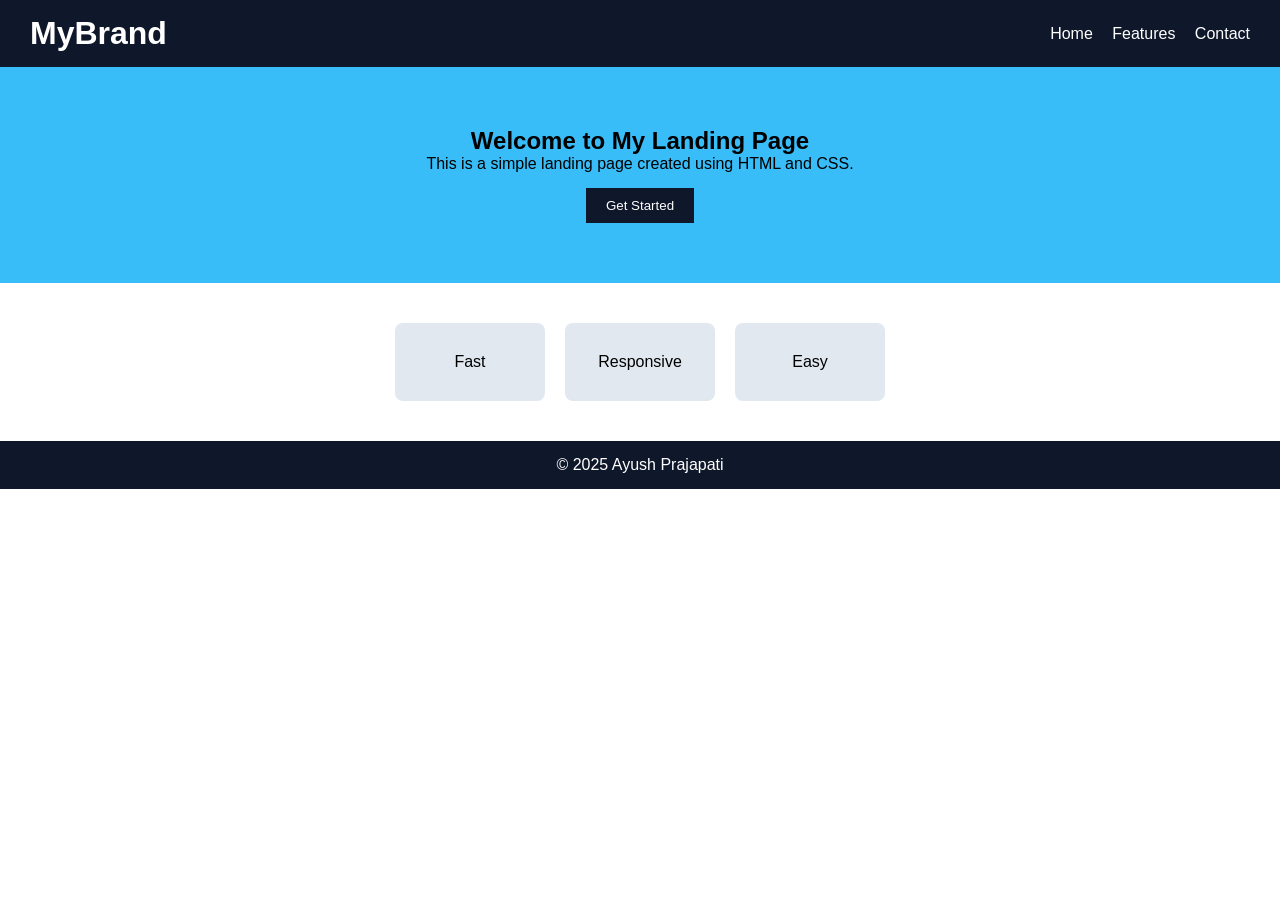
<file: index.html>
<!DOCTYPE html>
<html lang="en">
<head>
    <meta charset="UTF-8">
    <title>My Landing Page</title>
    <link rel="stylesheet" href="style.css">
</head>
<body>

    <!-- Navbar -->
    <header>
        <h1>MyBrand</h1>
        <nav>
            <a href="#">Home</a>
            <a href="#">Features</a>
            <a href="#">Contact</a>
        </nav>
    </header>

    <!-- Hero Section -->
    <section class="hero">
        <h2>Welcome to My Landing Page</h2>
        <p>This is a simple landing page created using HTML and CSS.</p>
        <button>Get Started</button>
    </section>

    <!-- Features -->
    <section class="features">
        <div class="box">Fast</div>
        <div class="box">Responsive</div>
        <div class="box">Easy</div>
    </section>

    <!-- Footer -->
    <footer>
        <p>© 2025 Ayush Prajapati</p>
    </footer>

</body>
</html>
</file>
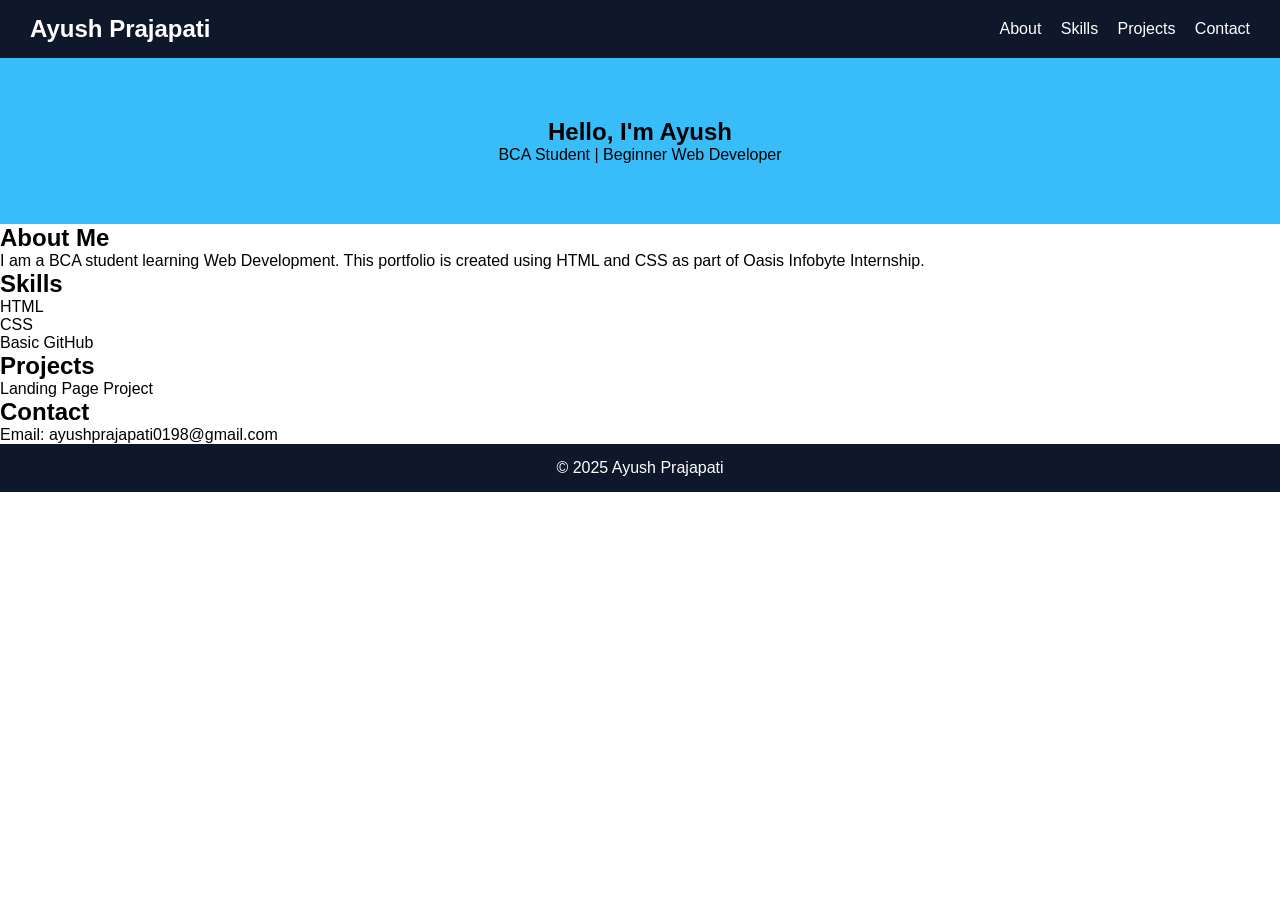
<file: TASK -2-PORTFOLIO-index.html>
<!DOCTYPE html>
<html lang="en">
<head>
    <meta charset="UTF-8">
    <title>Ayush Portfolio</title>
    <link rel="stylesheet" href="style.css">
</head>
<body>

<header>
    <h2>Ayush Prajapati</h2>
    <nav>
        <a href="#about">About</a>
        <a href="#skills">Skills</a>
        <a href="#projects">Projects</a>
        <a href="#contact">Contact</a>
    </nav>
</header>

<section class="hero">
    <h1>Hello, I'm Ayush</h1>
    <p>BCA Student | Beginner Web Developer</p>
</section>

<section id="about">
    <h2>About Me</h2>
    <p>
        I am a BCA student learning Web Development.  
        This portfolio is created using HTML and CSS as part of Oasis Infobyte Internship.
    </p>
</section>

<section id="skills">
    <h2>Skills</h2>
    <div class="cards">
        <div class="card">HTML</div>
        <div class="card">CSS</div>
        <div class="card">Basic GitHub</div>
    </div>
</section>

<section id="projects">
    <h2>Projects</h2>
    <p>Landing Page Project</p>
</section>

<section id="contact">
    <h2>Contact</h2>
    <p>Email: ayushprajapati0198@gmail.com</p>
</section>

<footer>
    <p>© 2025 Ayush Prajapati</p>
</footer>

</body>
</html>
</file>
<file: style.css>
* {
    margin: 0;
    padding: 0;
    box-sizing: border-box;
    font-family: Arial, sans-serif;
}

/* Header */
header {
    background-color: #0f172a;
    color: white;
    padding: 15px 30px;
    display: flex;
    justify-content: space-between;
    align-items: center;
}

header nav a {
    color: white;
    margin-left: 15px;
    text-decoration: none;
}

/* Hero Section */
.hero {
    background-color: #38bdf8;
    text-align: center;
    padding: 60px 20px;
}

.hero button {
    padding: 10px 20px;
    margin-top: 15px;
    border: none;
    background-color: #0f172a;
    color: white;
    cursor: pointer;
}

/* Features */
.features {
    display: flex;
    justify-content: center;
    gap: 20px;
    padding: 40px;
}

.box {
    background-color: #e2e8f0;
    padding: 30px;
    width: 150px;
    text-align: center;
    border-radius: 8px;
}

/* Footer */
footer {
    background-color: #0f172a;
    color: white;
    text-align: center;
    padding: 15px;
}
</file>
